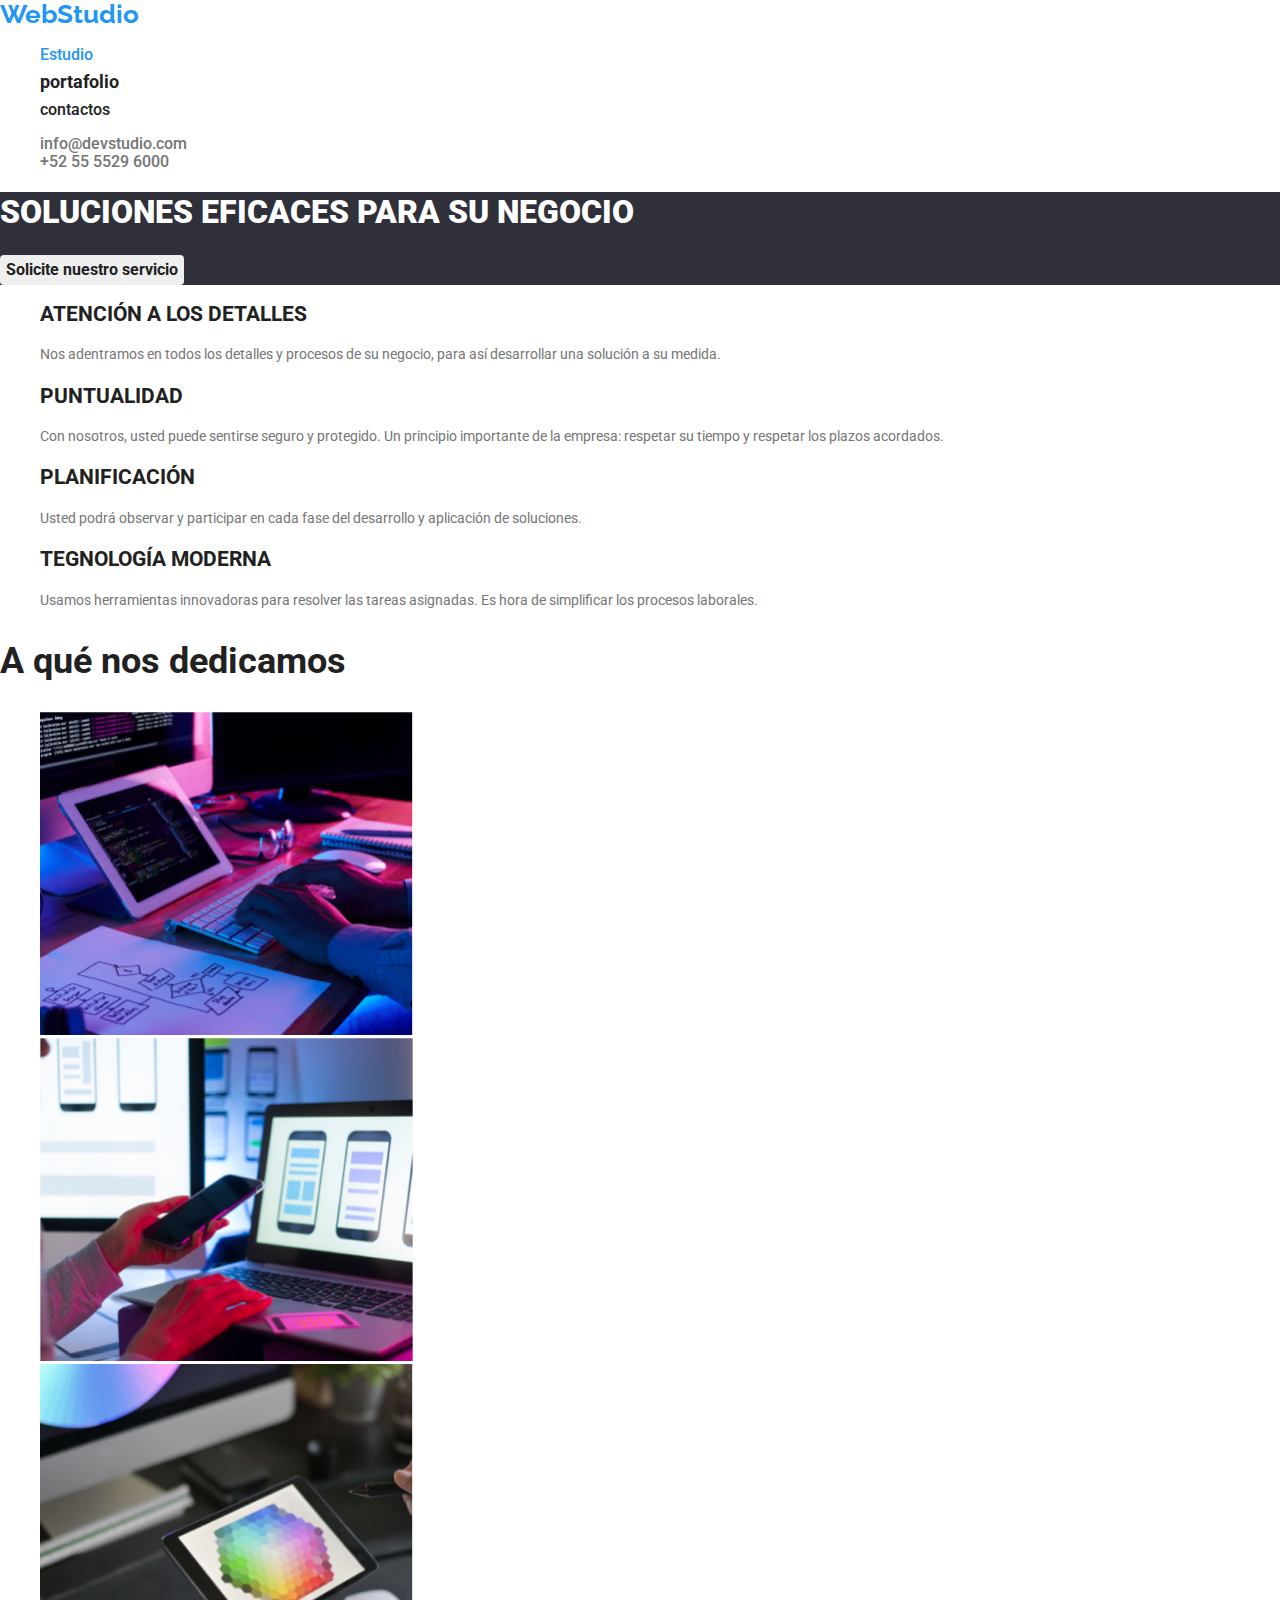
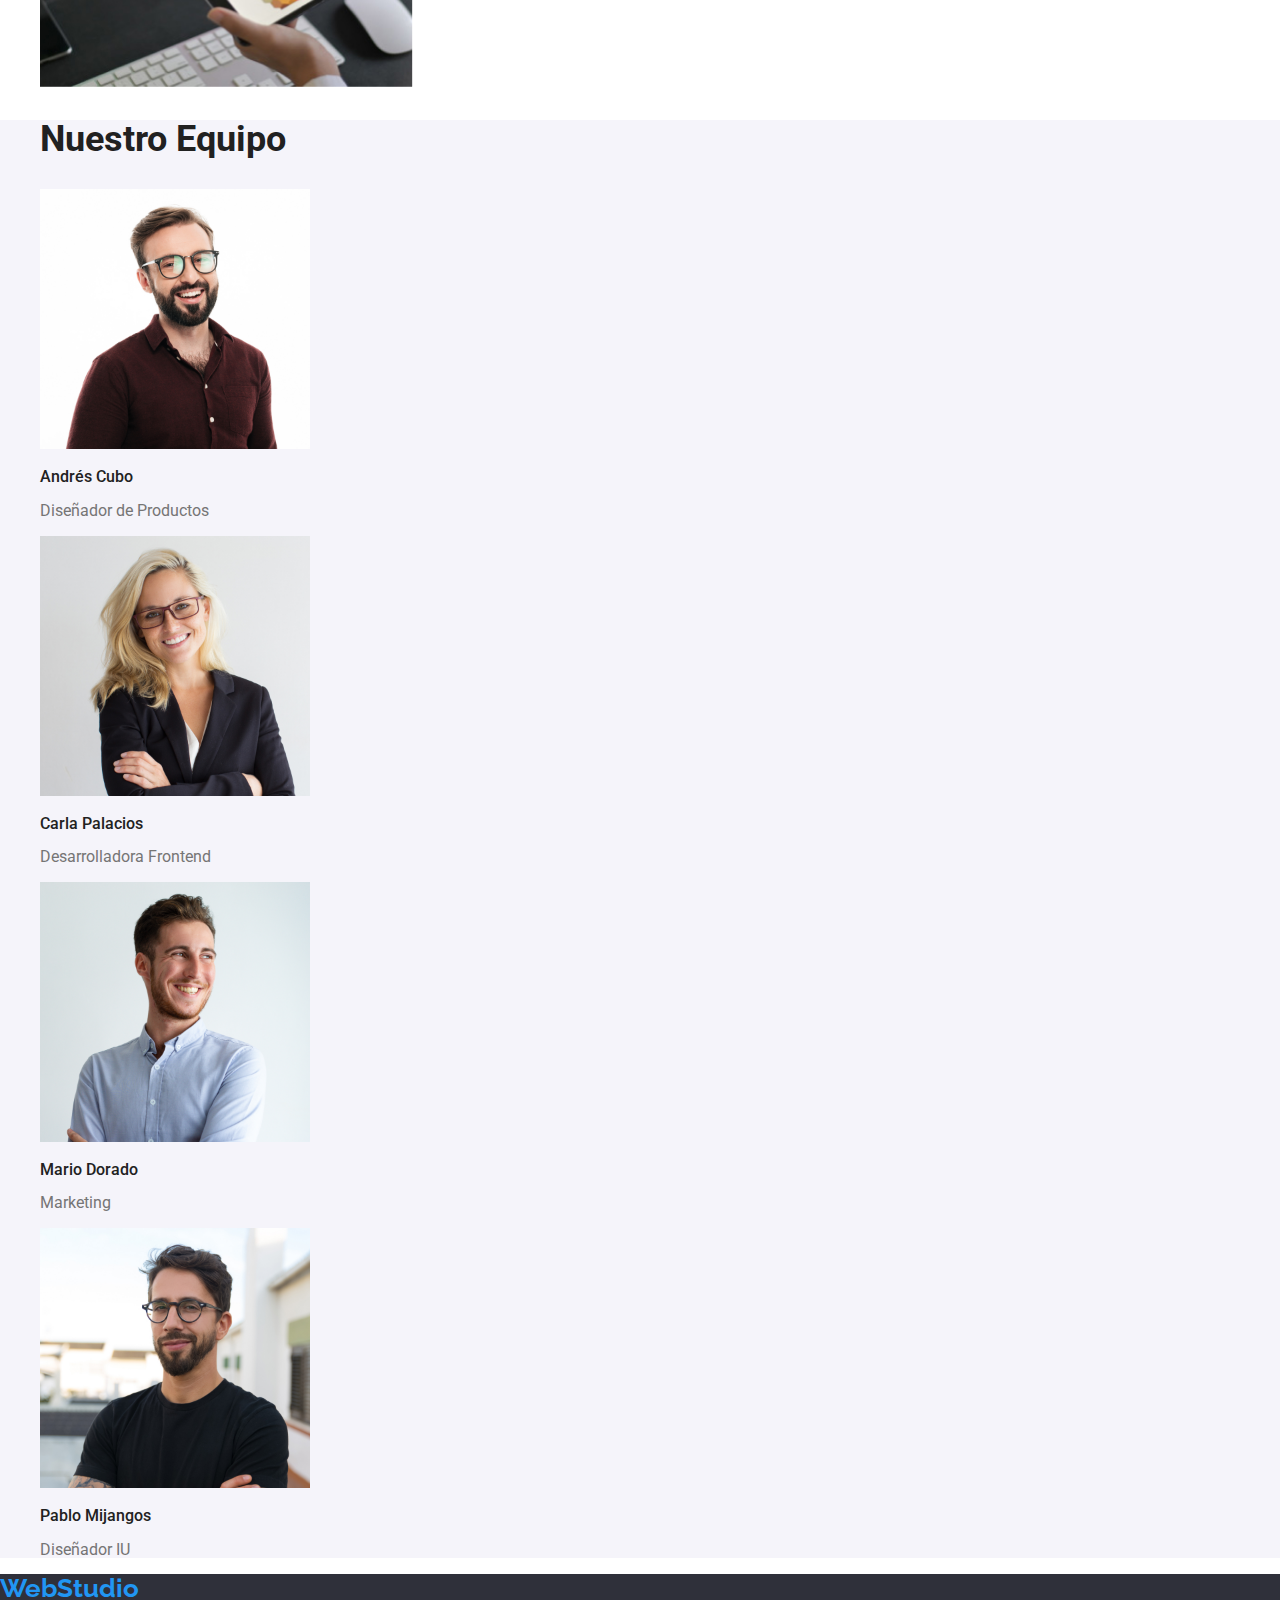
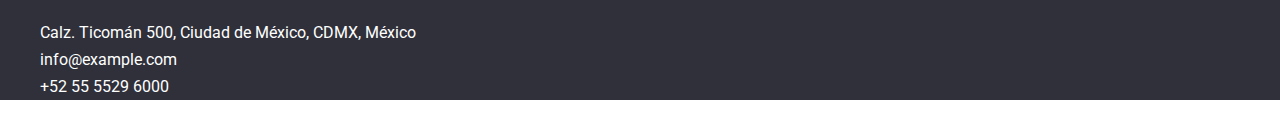
<file: index.html>
<!DOCTYPE html>
<html lang="en">
  <head>
    <meta charset="UTF-8" />
    <meta http-equiv="X-UA-Compatible" content="IE=edge" />
    <meta name="viewport" content="width=device-width, initial-scale=1.0" />
    <title>Document</title>
    <link rel="stylesheet" href="./css/styles.css" />
    <link rel="preconnect" href="https://fonts.gstatic.com" crossorigin />
    <link
      href="https://fonts.googleapis.com/css2?family=Raleway:wght@100;200;300;400;500;600;700;900&family=Roboto:wght@100;300;400;500;700;900&display=swap"
      rel="stylesheet"
    />
  </head>
  <body>
    <header>
      <a class="logo" href="#">WebStudio</a>
      <nav class="menu">
        <ul class="list">
          <li id="current">
            <a class="link current" href="./index.html">Estudio</a>
          </li>
          <li>
            <a class="link portafolio" href="./portafolio.html">portafolio</a>
          </li>
          <li>
            <a class="link contacts" href="./contactos">contactos</a>
          </li>
        </ul>
      </nav>
      <ul class="list">
        <li>
          <a class="link-contacts" href="mailto:info@devstudio.com"
            >info@devstudio.com</a
          >
        </li>
        <li>
          <a class="link-contacts" href="tel:+52 55 5529 6000"
            >+52 55 5529 6000</a
          >
        </li>
      </ul>
    </header>
    <main>
      <section class="hero">
        <h1 class="title">SOLUCIONES EFICACES PARA SU NEGOCIO</h1>
        <button class="button" type="button">Solicite nuestro servicio</button>
      </section>
      <section>
        <ul class="title-text">
          <li>
            <h2>ATENCIÓN A LOS DETALLES</h2>
            <p class="text">
              Nos adentramos en todos los detalles y procesos de su negocio,
              para así desarrollar una solución a su medida.
            </p>
          </li>
          <li>
            <h2>PUNTUALIDAD</h2>
            <p class="text">
              Con nosotros, usted puede sentirse seguro y protegido. Un
              principio importante de la empresa: respetar su tiempo y respetar
              los plazos acordados.
            </p>
          </li>
          <li>
            <h2>PLANIFICACIÓN</h2>
            <p class="text">
              Usted podrá observar y participar en cada fase del desarrollo y
              aplicación de soluciones.
            </p>
          </li>
          <li>
            <h2>TEGNOLOGÍA MODERNA</h2>
            <p class="text">
              Usamos herramientas innovadoras para resolver las tareas
              asignadas. Es hora de simplificar los procesos laborales.
            </p>
          </li>
        </ul>
      </section>
      <section>
        <h2 class="section-we-dedicate">A qué nos dedicamos</h2>
        <ul>
          <li>
            <img
              class="img-index"
              src="./images/image.jpg"
              alt="foto"
              width="373"
            />
          </li>
          <li>
            <img
              class="img-index"
              src="./images/image1.jpg"
              alt="foto portatil"
              width="373"
            />
          </li>
          <li>
            <img
              class="img-index"
              src="./images/image2.jpg"
              alt="foto hexagono"
              width="373"
            />
          </li>
        </ul>
      </section>
      <section>
        <ul class="fondo">
          <h2 class="team">Nuestro Equipo</h2>
          <li>
            <img
              class="img-index"
              src="./images/andres.jpg"
              alt="foto andres"
              width="270px"
            />
            <h3 class="name">Andrés Cubo</h3>
            <p class="ocupation">Diseñador de Productos</p>
          </li>
          <li>
            <img
              class="img-index"
              src="./images/carla.jpg"
              alt="foto carla"
              width="270px"
            />
            <h3 class="name">Carla Palacios</h3>
            <p class="ocupation">Desarrolladora Frontend</p>
          </li>
          <li>
            <img
              class="img-index"
              src="./images/mario.jpg"
              alt="foto mario"
              width="270px"
            />
            <h3 class="name">Mario Dorado</h3>
            <p class="ocupation">Marketing</p>
          </li>
          <li>
            <img
              class="img-index"
              src="./images/pablo.jpg"
              alt="foto pablo"
              width="270px"
            />
            <h3 class="name">Pablo Mijangos</h3>
            <p class="ocupation">Diseñador IU</p>
          </li>
        </ul>
      </section>
    </main>
    <footer class="contacts">
      <a class="logo" href="#">WebStudio</a>
      <address>
        <ul class="list">
          <li>
            <a
              class="information"
              href="#"
              target="_blank"
              rel="noopener noreferrer"
              >Calz. Ticomán 500, Ciudad de México, CDMX, México</a
            >
          </li>
          <li>
            <a class="information" href="mailto:info@example.com"
              >info@example.com</a
            >
          </li>
          <li>
            <a class="information" href="tel:+52 55 5529 6000 "
              >+52 55 5529 6000
            </a>
          </li>
        </ul>
      </address>
    </footer>
  </body>
</html>
</file>
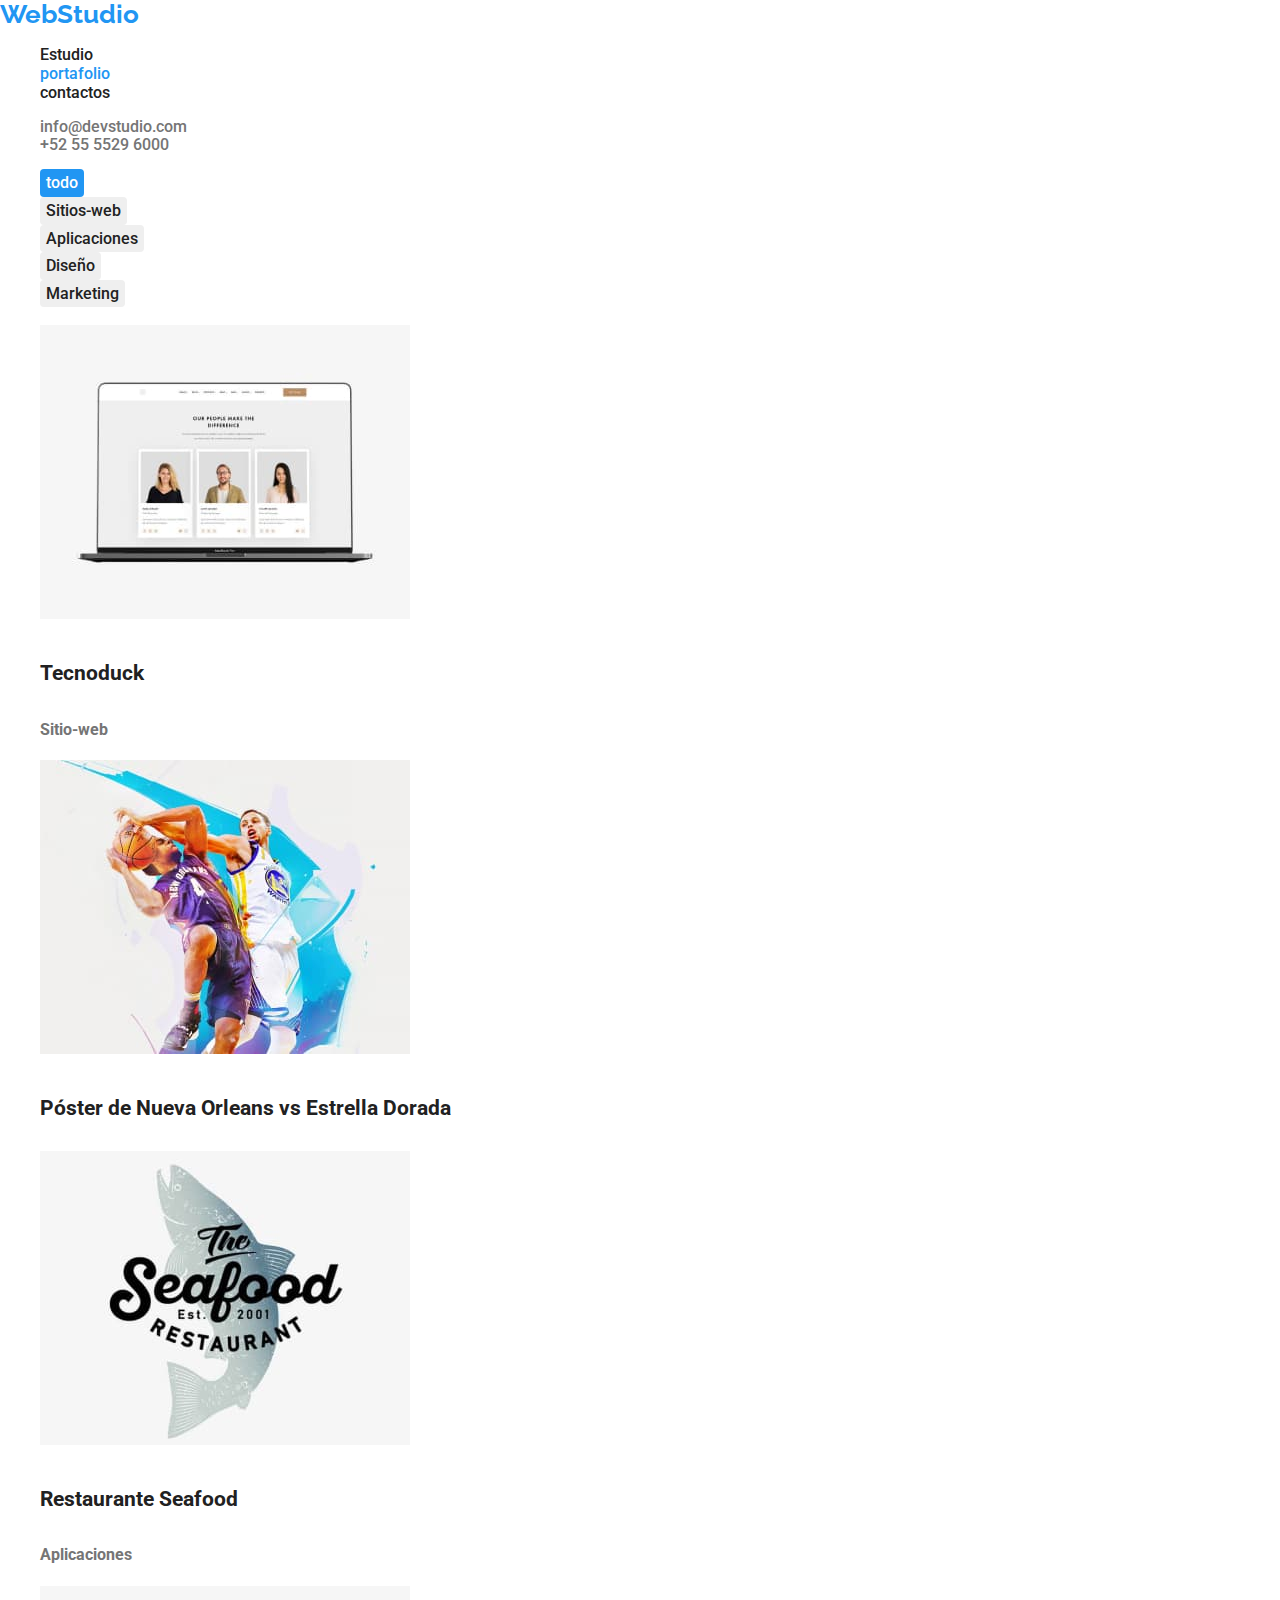
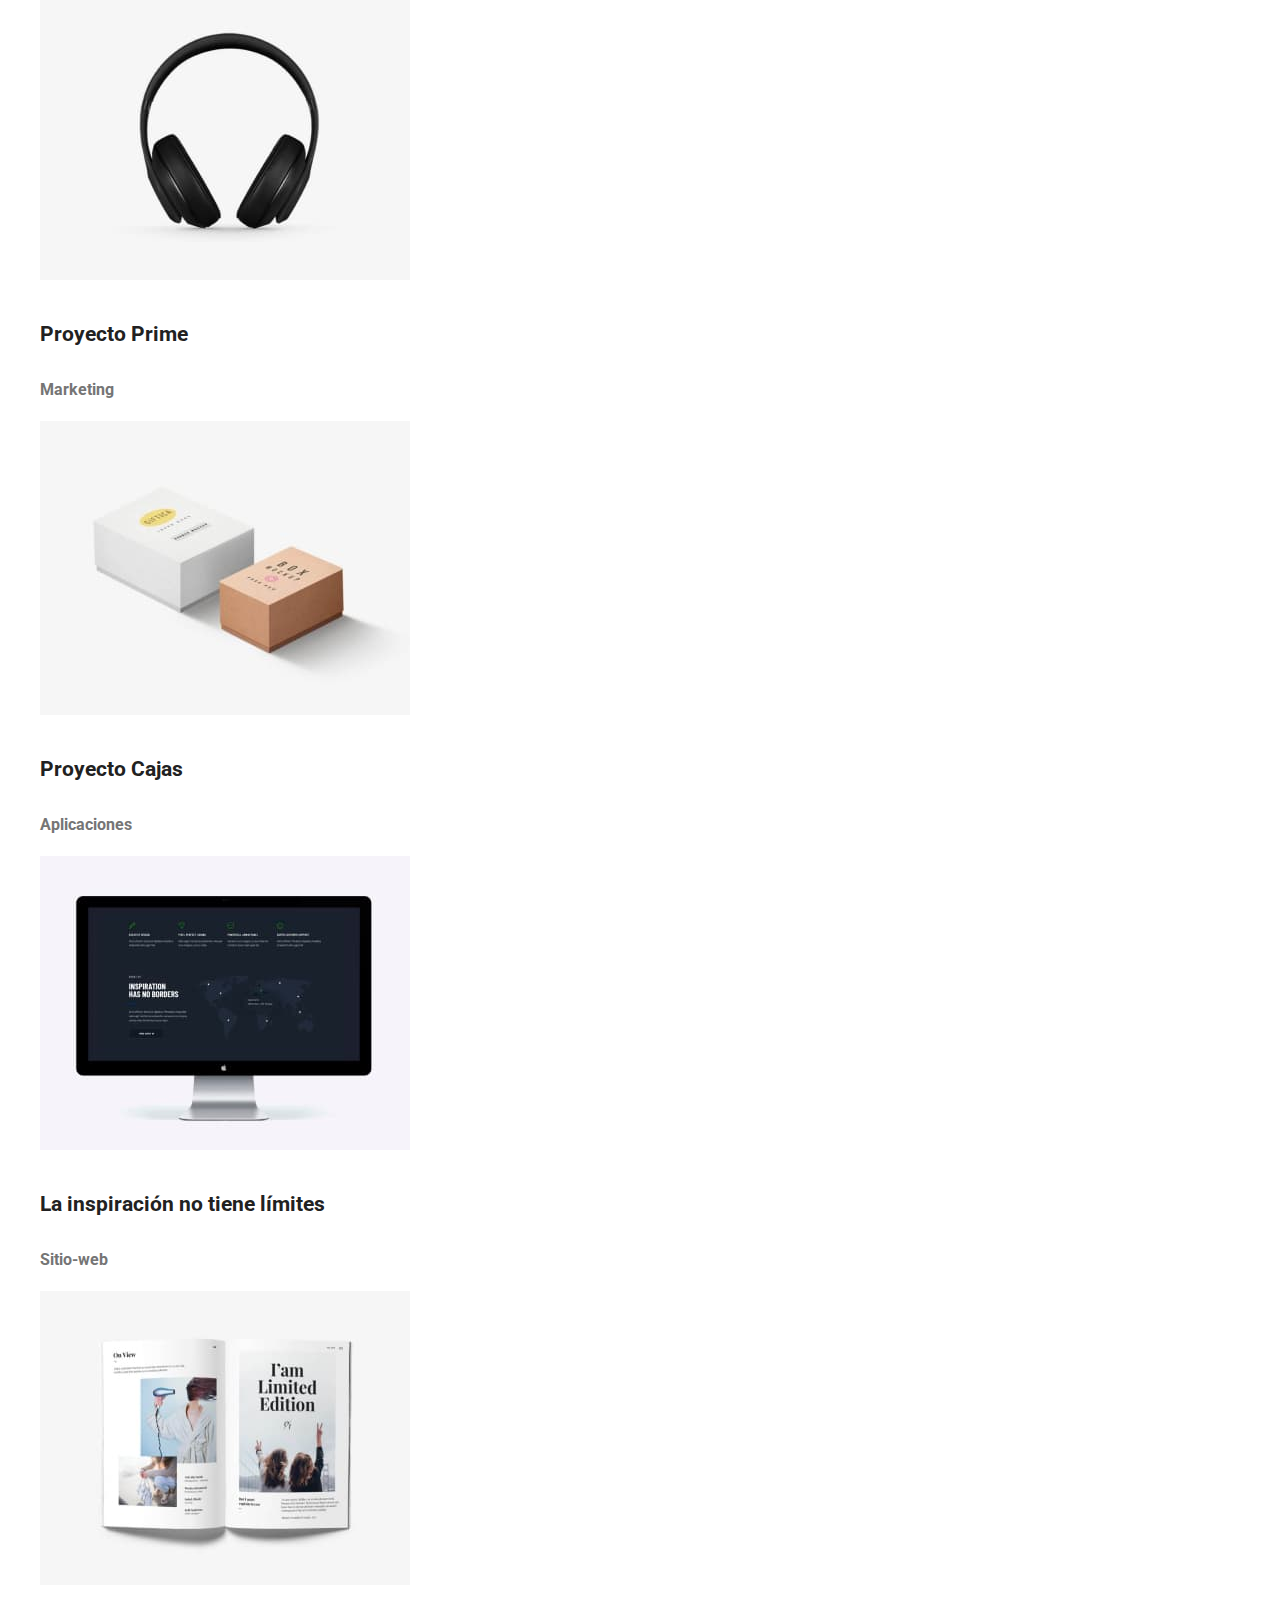
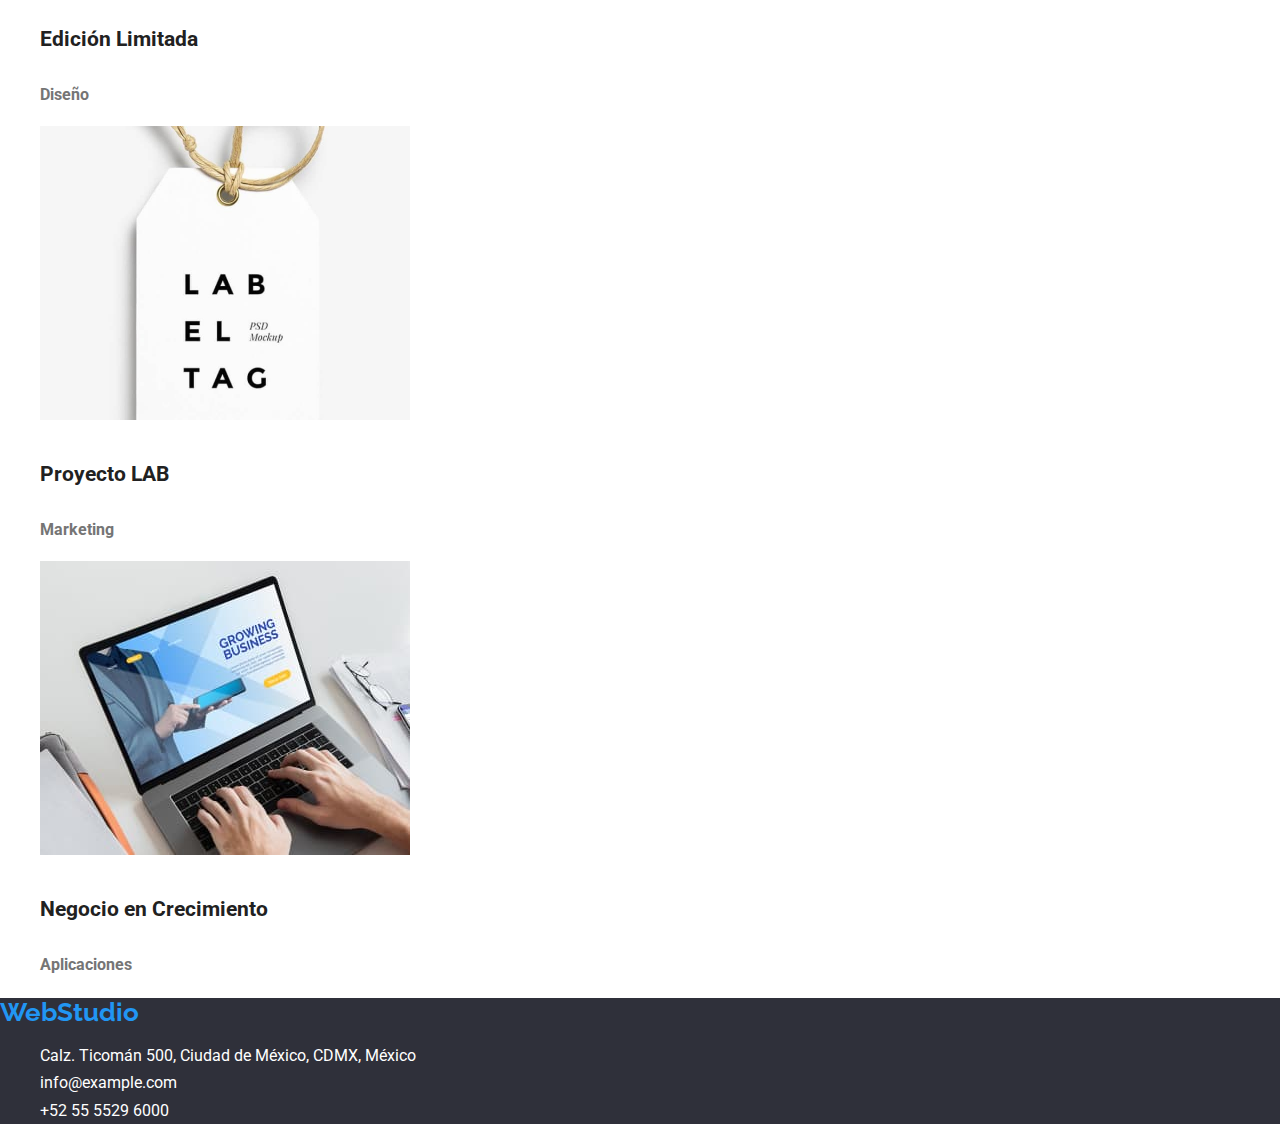
<file: portafolio.html>
<!DOCTYPE html>
<html lang="en">
  <head>
    <meta charset="UTF-8" />
    <meta http-equiv="X-UA-Compatible" content="IE=edge" />
    <meta name="viewport" content="width=device-width, initial-scale=1.0" />
    <title>Document</title>
    <link rel="stylesheet" href="./css/styles.css" />
    <link rel="preconnect" href="https://fonts.gstatic.com" crossorigin />
  </head>
  <body>
    <header>
      <a class="logo" href="#">WebStudio</a>
      <nav class="menu">
        <ul class="list">
          <li id="current">
            <a class="link" href="./index.html">Estudio</a>
          </li>
          <li class="link current">
            <a href="./portafolio.html">portafolio</a>
          </li>
          <li class="link contacts">
            <a href="./contactos">contactos</a>
          </li>
        </ul>
      </nav>
      <ul class="list">
        <li>
          <a class="link-contacts" href="info@devstudio.com"
            >info@devstudio.com</a
          >
        </li>
        <li>
          <a class="link-contacts" href="tel:+52 55 5529 6000"
            >+52 55 5529 6000</a
          >
        </li>
      </ul>
    </header>
    <main>
      <section class="section-portafolio">
        <ul class="list">
          <li>
            <button class="active" type="button">todo</button>
          </li>
          <li>
            <button class="access-button" type="button">Sitios-web</button>
          </li>
          <li>
            <button class="access-button" type="button">Aplicaciones</button>
          </li>
          <li>
            <button class="access-button" type="button">Diseño</button>
          </li>
          <li>
            <button class="access-button" type="button">Marketing</button>
          </li>
        </ul>
        <ul class="portafolio">
          <li>
            <img
              class="img-port"
              src="./images/image7.jpg"
              alt="equipo-trabajo"
              width="370"
            />
            <h3 class="title-p">Tecnoduck</h3>
            <p class="description">Sitio-web</p>
          </li>
          <li>
            <img
              class="img-port"
              src="./images/image8.jpg"
              alt="jugadores"
              width="370"
            />
            <h3 class="title-p">Póster de Nueva Orleans vs Estrella Dorada</h3>
          </li>
          <li>
            <img
              class="img-port"
              src="./images/image9.jpg"
              alt="logo-restaurante"
              width="370px"
            />
            <h3 class="title-p">Restaurante Seafood</h3>
            <p class="description">Aplicaciones</p>
          </li>
          <li>
            <img
              class="img-port"
              src="./images/image10.jpg"
              alt="audifonos"
              width="370px"
            />
            <h3 class="title-p">Proyecto Prime</h3>
            <p class="description">Marketing</p>
          </li>
          <li>
            <img
              class="img-port"
              src="./images/image11.jpg"
              alt="cajas"
              width="370px"
            />
            <h3 class="title-p">Proyecto Cajas</h3>
            <p class="description">Aplicaciones</p>
          </li>
          <li>
            <img
              class="img-port"
              src="./images/image12.jpg"
              alt="pantalla"
              width="370px"
            />
            <h3 class="title-p">La inspiración no tiene límites</h3>
            <p class="description">Sitio-web</p>
          </li>
          <li>
            <img
              class="img-port"
              src="./images/image13.jpg"
              alt="revista"
              width="370px"
            />
            <h3 class="title-p">Edición Limitada</h3>
            <p class="description">Diseño</p>
          </li>
          <li>
            <img
              class="img-port"
              src="./images/image14.jpg"
              alt="marca-producto"
              width="370px"
            />
            <h3 class="title-p">Proyecto LAB</h3>
            <p class="description">Marketing</p>
          </li>
          <li>
            <img
              class="img-port"
              src="./images/image15.jpg"
              alt="portatil"
              width="370px"
            />
            <h3 class="title-p">Negocio en Crecimiento</h3>
            <p class="description">Aplicaciones</p>
          </li>
        </ul>
      </section>
    </main>
    <footer class="contacts">
      <a class="logo" href="#">WebStudio</a>
      <address>
        <ul class="list">
          <li>
            <a
              class="information"
              href="#"
              target="_blank"
              rel="noopener noreferrer"
              >Calz. Ticomán 500, Ciudad de México, CDMX, México</a
            >
          </li>
          <li>
            <a class="information" href="mailto:info@example.com"
              >info@example.com</a
            >
          </li>
          <li>
            <a class="information" href="tel:+52 55 5529 6000 "
              >+52 55 5529 6000
            </a>
          </li>
        </ul>
      </address>
    </footer>
  </body>
</html>
</file>
<file: css/styles.css>
@import url('https://fonts.googleapis.com/css2?family=Raleway:wght@100;200;300;400;500;600;700;900&family=Roboto:wght@100;300;400;500;700;900&display=swap');

body {
  font-family: 'Roboto', 'Arial', sans-serif;
  font-style: normal;
  font-weight: 400;
  color: #212121;
  margin: 0;
  line-height: 1em;
  background-color: #ffffff;
}

a {
  text-decoration: none;
  color: inherit;
}

li {
  list-style: none;
}
.button :hover,
.button :focus {
  color: #2196f3;
}
.link:focus {
  color: #2196f3;
}
.logo {
  font-family: 'Raleway';
  font-weight: 700;
  font-size: 26px;
  line-height: 1.1;
  color: #2196f3;
}

.link {
  font-weight: 500;
  line-height: 1.2;
  color: #212121;
  cursor: pointer;
  font-family: 'Roboto';
  font-style: normal;
}
.current {
  color: #2196f3;
}
.link-contacts {
  font-weight: 500;
  font-size: 14;
  line-height: 1.1;
  color: #757575;
  font-family: 'Roboto';
  font-style: normal;
}
.button {
  font-family: 'Roboto';
  font-style: normal;
  font-weight: 700;
  font-size: 16px;
  line-height: 1.8;
  color: #212121;
  border: none;
  border-radius: 4px;
}

button:hover {
  background-color: #2196f3;
  cursor: pointer;
}
.link-contacts:hover,
.link-contacts:focus {
  color: #2196f3;
}
.link:hover {
  color: #2196f3;
}
main .title {
  font-family: 'Roboto';
  font-style: normal;
  font-weight: 900;
  color: #ffffff;
  line-height: 1.3;
}
main .title:hover,
main .title:focus {
  color: #2196f3;
}
.hero {
  background-color: #2f303a;
}
main .title-text {
  font-family: 'Roboto';
  font-style: normal;
  font-weight: 700;
  font-size: 14px;
  line-height: 1.1;
}
.title-text :focus,
.title-text :hover {
  color: #2196f3;
}
.text {
  font-weight: 400;
  font-size: 14px;
  color: #757575;
  line-height: 1.7;
  font-family: 'Roboto';
  font-style: normal;
}
.img-index:hover,
.img-index:focus,
.img-index:active {
  color: #2196f3;
  border: 4px solid;
}
.section-we-dedicate {
  font-weight: 700;
  font-size: 36px;
  line-height: 1.1;
  font-family: 'Roboto';
  font-style: normal;
}
.section-we-dedicate:focus,
.section-we-dedicate:hover {
  color: #2196f3;
}
.team {
  font-weight: 700;
  font-size: 36px;
  line-height: 1.1;
  font-family: 'Roboto';
  font-style: normal;
}
.team:focus,
.team:hover {
  color: #2196f3;
}
.name {
  font-weight: 500;
  font-size: 16px;
  line-height: 1.1;
  color: #212121;
  font-family: 'Roboto';
  font-style: normal;
}
.name:hover,
.name:focus {
  color: #2196f3;
}
.ocupation {
  font-size: 16px;
  color: #757575;
  line-height: 1.1;
  font-family: 'Roboto';
  font-style: normal;
  font-weight: 400;
}
.ocupation:hover,
.ocupation:focus {
  color: #2196f3;
}
.fondo {
  background-color: #f5f4fa;
}

.access-button {
  font-family: 'Roboto';
  font-weight: 500;
  font-size: 16px;
  color: #212121;
  line-height: 1.6;
  border: none;
  border-radius: 4px;
}
.active {
  font-family: 'Roboto';
  font-weight: 500;
  font-size: 16px;
  color: #ffffff;
  line-height: 1.6;
  border: none;
  border-radius: 4px;
  background-color: #2196f3;
}
.portafolio {
  font-weight: 700;
  font-size: 18px;
  line-height: 2;
  font-family: 'Roboto';
  font-style: normal;
}

.description {
  font-size: 16px;
  color: #757575;
  line-height: 1.8;
  font-family: 'Roboto';
  font-style: normal;
}
.description:hover,
.description:focus {
  color: #2196f3;
}
.title-p:hover,
.title-p:focus {
  color: #2196f3;
}
.img-port:focus,
.img-port:hover,
.img-port :active {
  color: #2196f3;
  border: 4px solid;
}
.access-button:hover {
  background-color: #2196f3;
  color: #ffffff;
  cursor: pointer;
}
footer {
  background-color: #2f303a;
}

.information {
  font-size: 14;
  color: #ffffff;
  line-height: 1.7;
  font-family: Roboto;
  font-style: normal;
}
footer .logo {
  font-family: 'Raleway';
  font-weight: 700;
  font-size: 26px;
  line-height: 1.1;
  color: #2196f3;
}
.information:hover,
.information:focus {
  color: #2196f3;
  cursor: pointer;
}
address {
  font-style: normal;
}
</file>
